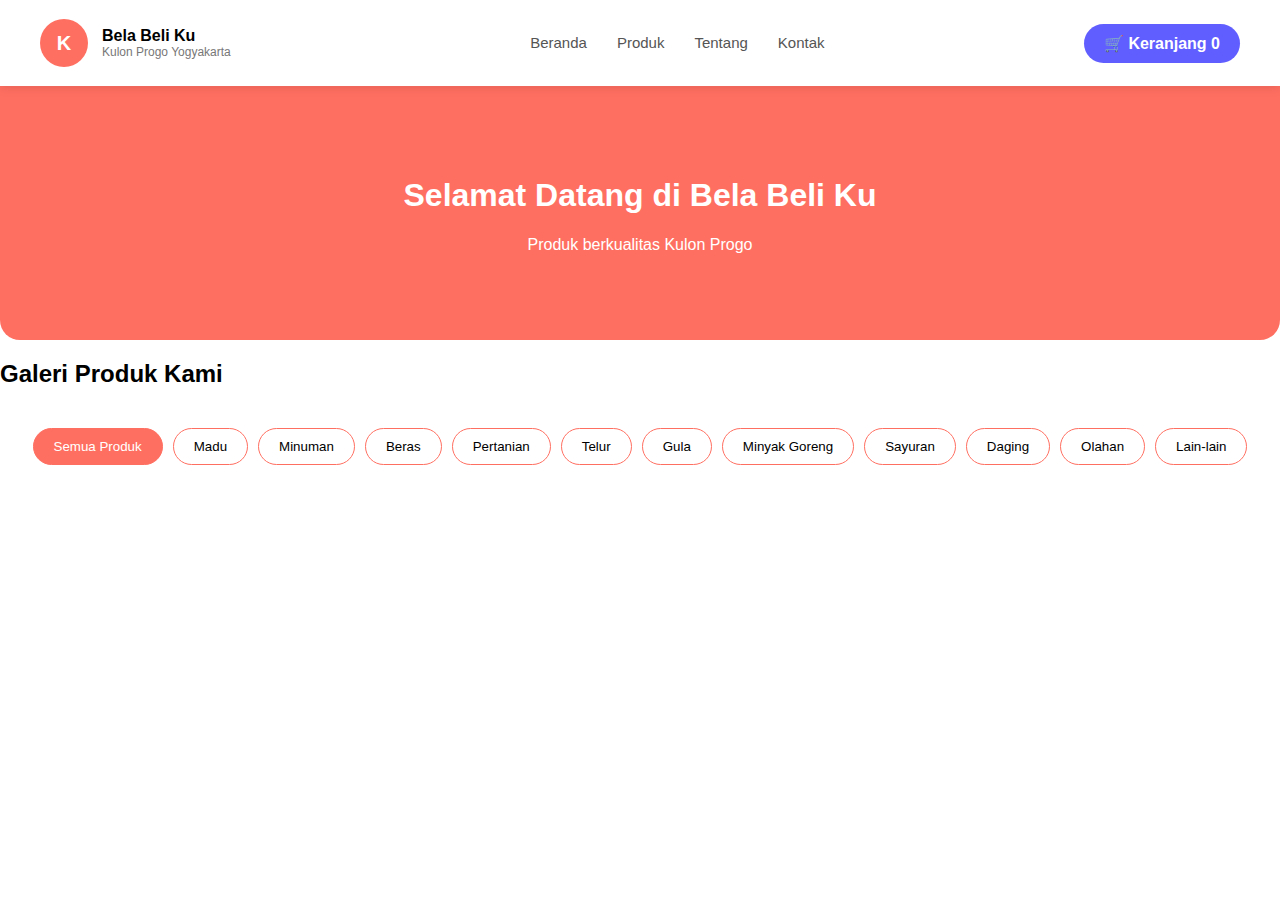
<file: index.html>
<!DOCTYPE html>
<html lang="id">
<head>
    <meta charset="UTF-8" />
    <meta name="viewport" content="width=device-width, initial-scale=1.0" />
    <title>Bela Beli Ku</title>
    <link rel="stylesheet" href="style.css" />
    <script src="script.js" defer></script>
</head>

<body>

<!-- NAVIGATION -->
<nav class="navbar">
    <div class="logo-area">
        <div class="logo-circle">K</div>
        <div class="logo-text">
            <div class="main-title">Bela Beli Ku</div>
            <div class="sub-title">Kulon Progo Yogyakarta</div>
        </div>
    </div>

    <ul class="menu">
        <li><a href="index.html">Beranda</a></li>
        <li><a href="products.html">Produk</a></li>
        <li><a href="#tentang">Tentang</a></li>
        <li><a href="#kontak">Kontak</a></li>
    </ul>

    <a href="products.html#keranjang" class="cart-btn">
        🛒 Keranjang <span id="cart-count">0</span>
    </a>
</nav>

<!-- HERO -->
<header class="hero">
    <h1>Selamat Datang di Bela Beli Ku</h1>
    <p>Produk berkualitas Kulon Progo</p>
</header>

<!-- KATEGORI -->
<section class="galeri">
    <h2>Galeri Produk Kami</h2>

    <div class="kategori">
        <button class="aktif">Semua Produk</button>
        <button>Madu</button>
        <button>Minuman</button>
        <button>Beras</button>
        <button>Pertanian</button>
        <button>Telur</button>
        <button>Gula</button>
        <button>Minyak Goreng</button>
        <button>Sayuran</button>
        <button>Daging</button>
        <button>Olahan</button>
        <button>Lain-lain</button>
    </div>
</section>

</body>
</html>
</file>
<file: style.css>
body {
    margin: 0;
    font-family: Poppins, sans-serif;
    background: #ffffff;
}

/* NAVBAR */
.navbar {
    display: flex;
    justify-content: space-between;
    align-items: center;
    padding: 18px 40px;
    background: #fff;
    box-shadow: 0 2px 10px rgba(0, 0, 0, 0.1);
    position: sticky;
    top: 0;
    z-index: 10;
}

/* LOGO */
.logo-area {
    display: flex;
    align-items: center;
    gap: 14px;
}

.logo-circle {
    width: 48px;
    height: 48px;
    background: #ff6f61;
    border-radius: 50%;
    color: white;
    display: flex;
    justify-content: center;
    align-items: center;
    font-weight: bold;
    font-size: 20px;
}

.main-title {
    font-size: 16px;
    font-weight: 700;
}

.sub-title {
    font-size: 12px;
    color: #777;
}

/* MENU */
.menu {
    list-style: none;
    display: flex;
    gap: 30px;
}

.menu a {
    text-decoration: none;
    color: #555;
    font-size: 15px;
}

/* CART BUTTON */
.cart-btn {
    text-decoration: none;
    background: #615EFF;
    padding: 10px 20px;
    border-radius: 20px;
    color: white;
    font-weight: bold;
}

/* HERO */
.hero {
    background: #ff6f61;
    color: white;
    padding: 70px 20px;
    text-align: center;
    border-radius: 0 0 20px 20px;
}

.small-hero {
    padding: 40px 20px;
}

/* KATEGORI */
.kategori {
    display: flex;
    overflow-x: auto;
    gap: 10px;
    padding: 20px;
    justify-content: center;
}

.kategori button {
    padding: 10px 20px;
    border-radius: 20px;
    border: 1px solid #ff6f61;
    background: white;
    cursor: pointer;
}

.kategori .aktif {
    background: #ff6f61;
    color: white;
}

/* GRID PRODUK */
.product-grid {
    display: grid;
    grid-template-columns: repeat(auto-fit, minmax(230px, 1fr));
    gap: 25px;
    padding: 35px;
}

.product-card {
    border: 1px solid #eee;
    border-radius: 15px;
    padding: 15px;
    text-align: center;
}

.product-card img {
    width: 100%;
    border-radius: 12px;
}

.product-card button {
    background: #ff6f61;
    border: none;
    padding: 10px 18px;
    color: white;
    border-radius: 20px;
    cursor: pointer;
}

/* KERANJANG */
.cart-box {
    padding: 25px;
    margin: 40px;
    background: #fff5f3;
    border-radius: 20px;
}

.cart-item {
    margin: 10px 0;
}

/* WA BUTTON */
.wa-btn {
    background: #25D366;
    padding: 12px 22px;
    border-radius: 25px;
    color: white;
    border: none;
    font-size: 16px;
    cursor: pointer;
}
</file>
